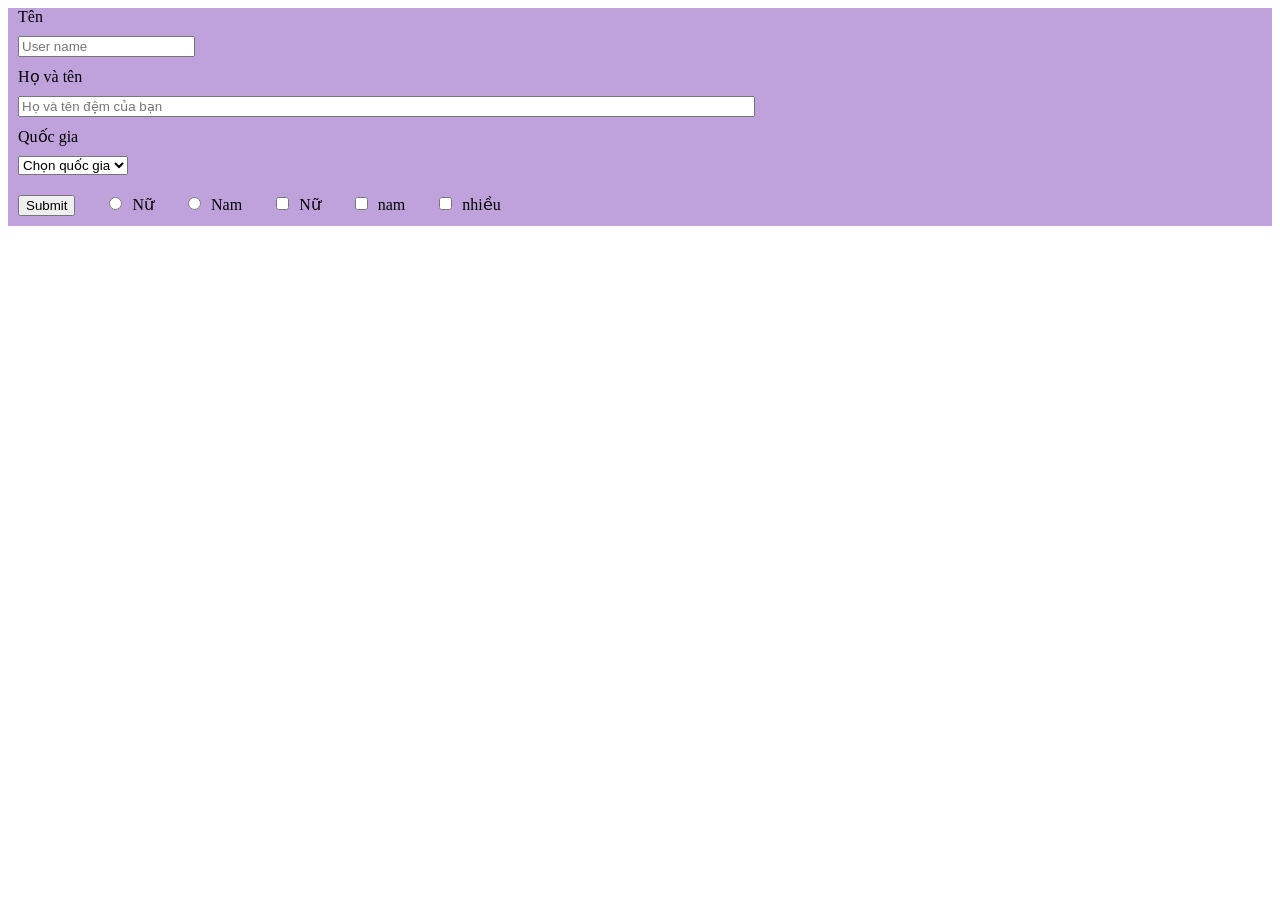
<file: index.html>
<!DOCTYPE html>
<html lang="en">
<head>
    <meta charset="UTF-8">
    <meta name="viewport" content="width=device-width, initial-scale=1.0">
    <title>Document</title>
    <style>
        label,input,select{
            margin:10px;
        }
    </style>
</head>
<body>
   <div style="background-color: rgb(191, 161, 219);">
    <form action="" method="get">
        <label for="name"name="name">Tên</label><br>
        <input type="text"name="name" id="name" placeholder="User name" ><br>
        <!--for trong lable và id trong input phải giống với nhau-->
        <label for="full name"name="full name">Họ và tên</label><br>
        <input type="password"name="full name"id="full name" placeholder="Họ và tên đệm của bạn" size="90"><br>
        <label for="quocgia"name="quocgia">Quốc gia</label><br>
        <select name="quocgia" id="quocgia">
            <option value="">Chọn quốc gia</option>
            <option value="Việt nam ">Việt Nam</option>
            <option value="Campuchia">Campuchia</option>
            <option value="China">China</option>
        </select><br>
        <input type="submit"></input>
        <label> <input type="radio" value="1"name="1">Nữ</label>
         <label> <input type="radio" value="2"name="1">Nam</label>
         <!--name phải giống nhau value có thể khác-->
         <label><input type="checkbox">Nữ</label>
         <label><input type="checkbox">nam</label>
         <label><input type="checkbox">nhiều</label>
    </form>
   
    
</body>
</html>
</file>
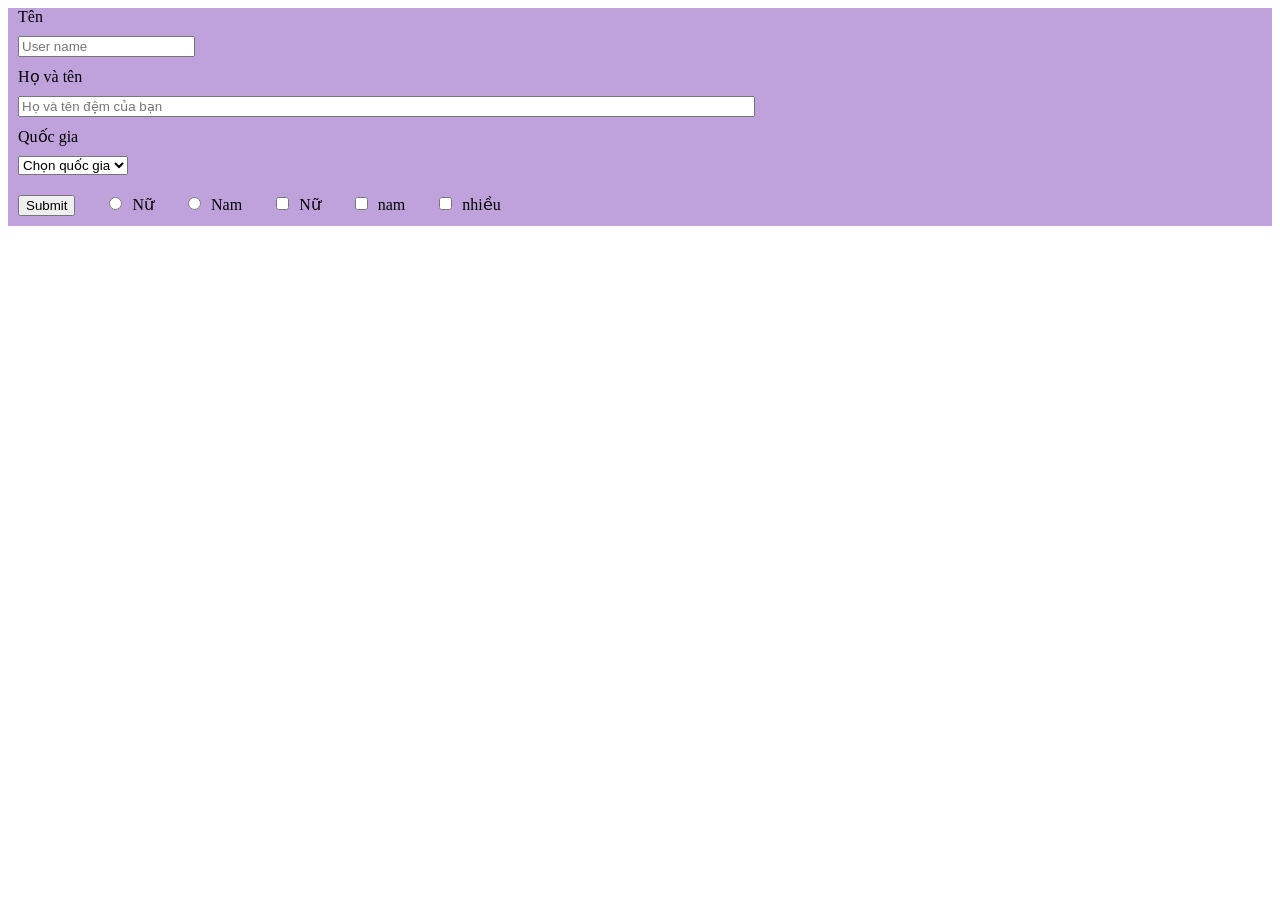
<file: buổi 5.html>
<!DOCTYPE html>
<html lang="en">
<head>
    <meta charset="UTF-8">
    <meta name="viewport" content="width=device-width, initial-scale=1.0">
    <title>Document</title>
    <style>
        label,input,select{
            margin:10px;
        }
    </style>
</head>
<body>
   <div style="background-color: rgb(191, 161, 219);">
    <form action="" method="get">
        <label for="name"name="name">Tên</label><br>
        <input type="text"name="name" id="name" placeholder="User name" ><br>
        <!--for trong lable và id trong input phải giống với nhau-->
        <label for="full name"name="full name">Họ và tên</label><br>
        <input type="password"name="full name"id="full name" placeholder="Họ và tên đệm của bạn" size="90"><br>
        <label for="quocgia"name="quocgia">Quốc gia</label><br>
        <select name="quocgia" id="quocgia">
            <option value="">Chọn quốc gia</option>
            <option value="Việt nam ">Việt Nam</option>
            <option value="Campuchia">Campuchia</option>
            <option value="China">China</option>
        </select><br>
        <input type="submit"></input>
        <label> <input type="radio" value="1"name="1">Nữ</label>
         <label> <input type="radio" value="2"name="1">Nam</label>
         <!--name phải giống nhau value có thể khác-->
         <label><input type="checkbox">Nữ</label>
         <label><input type="checkbox">nam</label>
         <label><input type="checkbox">nhiều</label>
    </form>
   
    
</body>
</html>
</file>
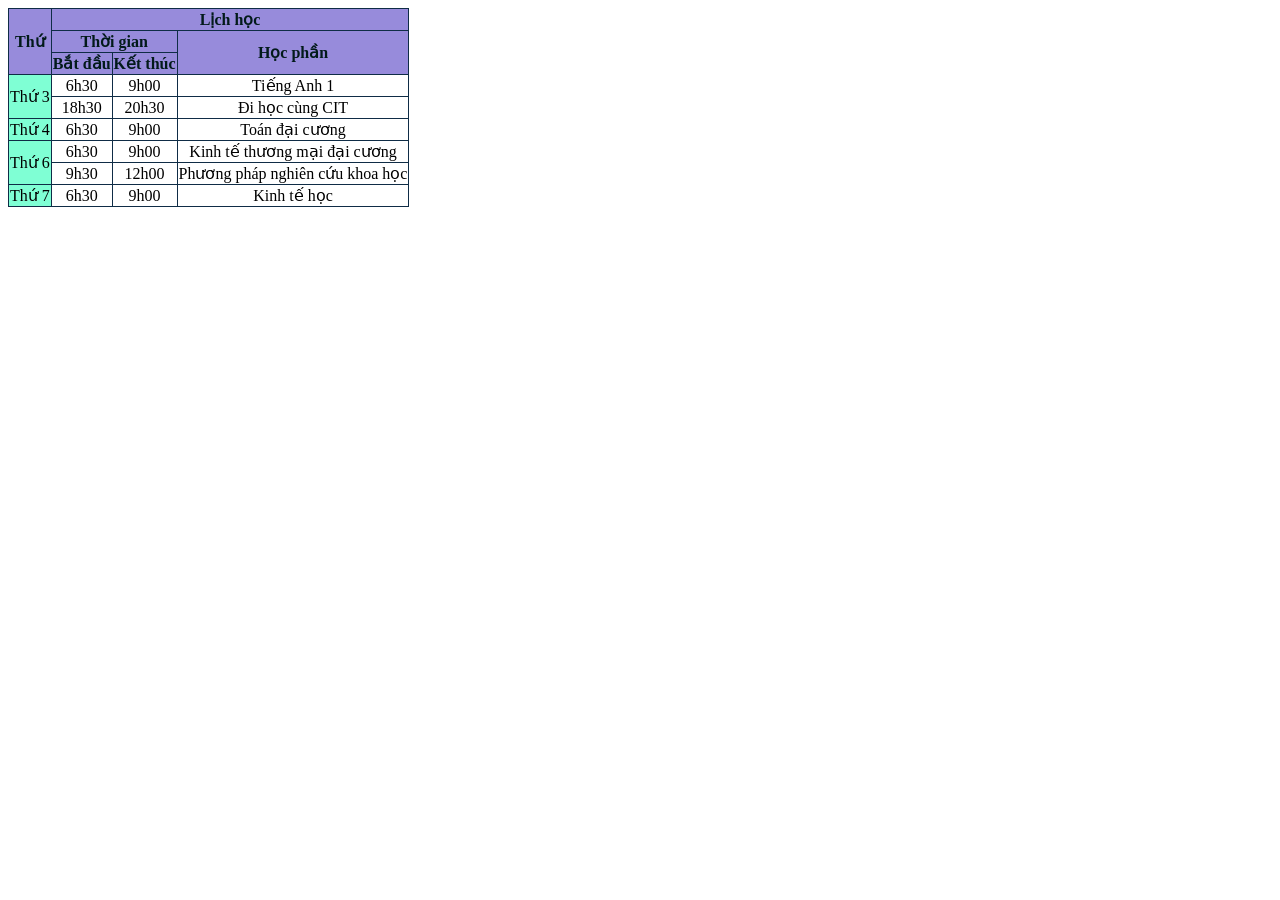
<file: bài tập buổi 4.html>
<!DOCTYPE html>
<html lang="en">
<head>
    <meta charset="UTF-8">
    <meta name="viewport" content="width=device-width, initial-scale=1.0">
    <title>Document</title>
    <link rel="stylesheet" href="bài tập buổi 4.css">
</head>
<body>
    <table>
        <tr>
            <th rowspan="3">Thứ</th>
            <th colspan="3">Lịch học</th>
        </tr>
        <tr>
             <th colspan="2">Thời gian</th>
            <th rowspan="2">Học phần</th>
            
        <tr>
            <th>Bắt đầu </th>
            <th>Kết thúc</th>
        </tr>
        <tr>
            <td rowspan="2" id="nen">Thứ 3</td>
            <td>6h30</td>
            <td>9h00</td>
            <td>Tiếng Anh 1</td>
        </tr>
        <tr>
            <td>18h30</td>
            <td>20h30</td>
            <td>Đi học cùng CIT</td>
        </tr>
        <tr>
            <td id="nen">Thứ 4</td>
            <td>6h30</td>
            <td>9h00</td>
            <td>Toán đại cương</td>
        </tr>
        <tr>
            <td rowspan="2"id=nen>Thứ 6</td>
            <td>6h30</td>
            <td>9h00</td>
            <td>Kinh tế thương mại đại cương</td>
        </tr>
        <tr>
            <td>9h30</td>
            <td>12h00</td>
            <td>Phương pháp nghiên cứu khoa học</td>
        </tr>
        <tr>
            <td id="nen">Thứ 7</td>
            <td>6h30</td>
            <td>9h00</td>
            <td>Kinh tế học</td>
        </tr>
    


    </table>
    
</body>
</html>
</file>
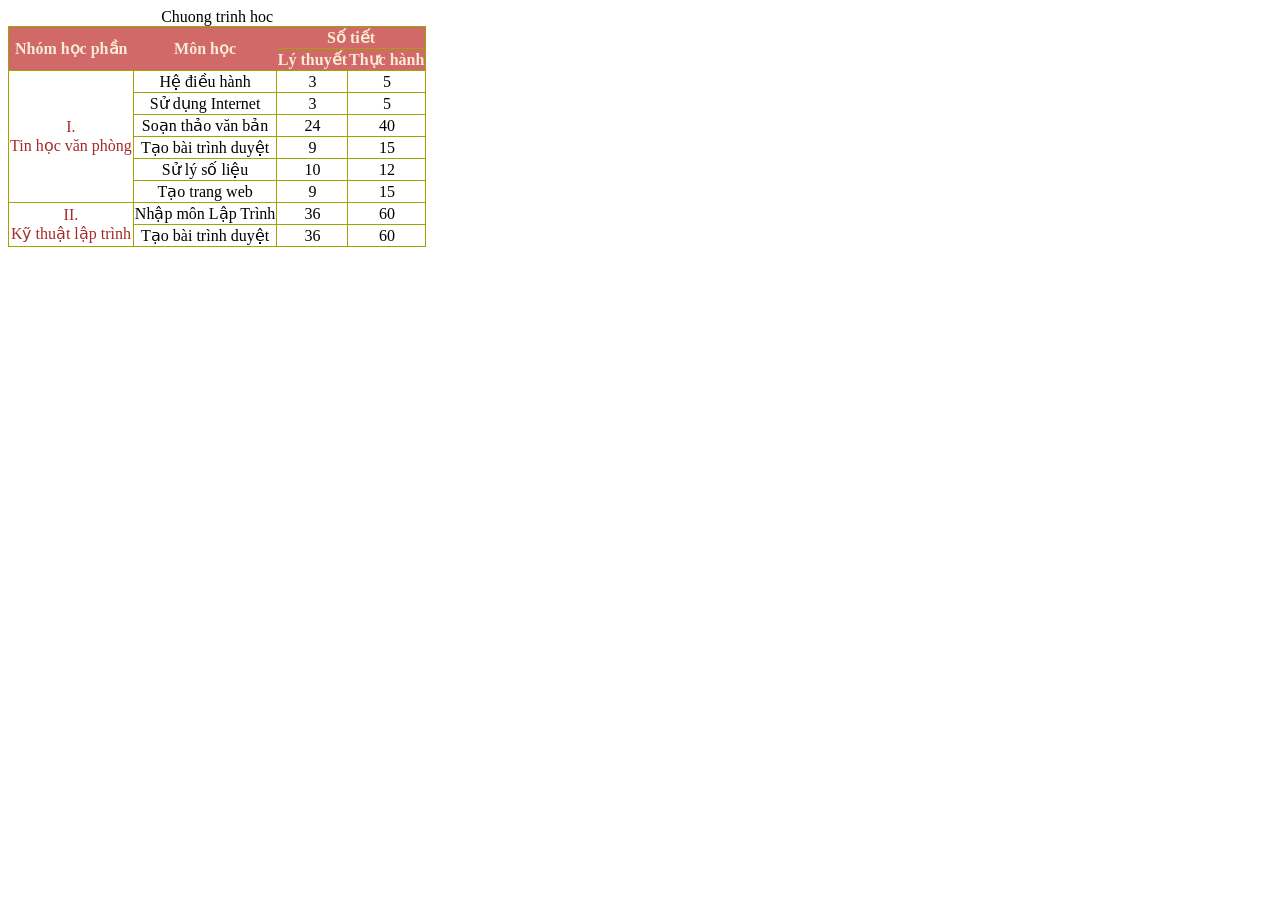
<file: tổng hợp 3 buổi.html>
<!DOCTYPE html>
<html lang="en">
<head>
    <meta charset="UTF-8">
    <meta name="viewport" content="width=device-width, initial-scale=1.0">
    <title>Ha Trang</title>
    <link rel="stylesheet" href="style.css">
    <style>
      
    </style>

</head>
<body>
   
    <table>
     <caption>Chuong trinh hoc</caption>
        <tr>
            <th rowspan="2">Nhóm học phần</th>
            <th rowspan="2">Môn học</th>
            <th colspan="2">Số tiết</th>
          
        </tr>
        <tr>
            <th>Lý thuyết</th>
            <th>Thực hành</th>
        </tr>
        <tr>
            <td rowspan="6" style="color: brown;">I.<br> Tin học văn phòng </td>
            <td>Hệ điều hành </td>
            <td>3</td>
            <td>5</td>
           
        </tr>
        <tr>
            <td>Sử dụng Internet</td>
            <td>3</td>
            <td>5</td>
        </tr>
        <tr>
            <td>Soạn thảo văn bản</td>
            <td>24</td>
            <td>40</td>
        </tr>
        <tr>
            <td>Tạo bài trình duyệt</td> 
            <td>9</td>
            <td>15</td>
        </tr>
        <tr>
            <td>Sử lý số liệu</td>
            <td>10</td>
            <td>12</td>
        </tr>
        <tr>
            <td>Tạo trang web</td>
            <td>9</td>
            <td>15</td>
        </tr>
        <tr>
            <td rowspan="2" style="color: brown;">II.<br>Kỹ thuật lập trình</td>
            <td>Nhập môn Lập Trình</td>
            <td>36</td>
            <td>60</td>
        </tr>
        <tr>
           <td>Tạo bài trình duyệt</td> 
           <td>36</td>
           <td>60</td>
        </tr>
    </table>

</body>
</html>
</file>
<file: bài tập buổi 4.css>
table,tr,th,td{
    border: 1px solid rgb(190, 190, 33);
    border-collapse: collapse;
    border-color: rgb(15, 44, 70);
}
th,td{
    text-align: center;
}
th{
    color: rgb(2, 26, 26);
    background-color: rgb(151, 139, 219);
}
#nen{
    background-color: aquamarine;
}
</file>
<file: style.css>
table,td,tr{
    border: 1px solid rgb(231, 218, 218);
    border-collapse: collapse;
    border-color: rgb(159, 164, 5);
}
th{
    background-color: rgb(209, 105, 105);
    color: antiquewhite;
}
th,td{
    text-align: center;
}
</file>
